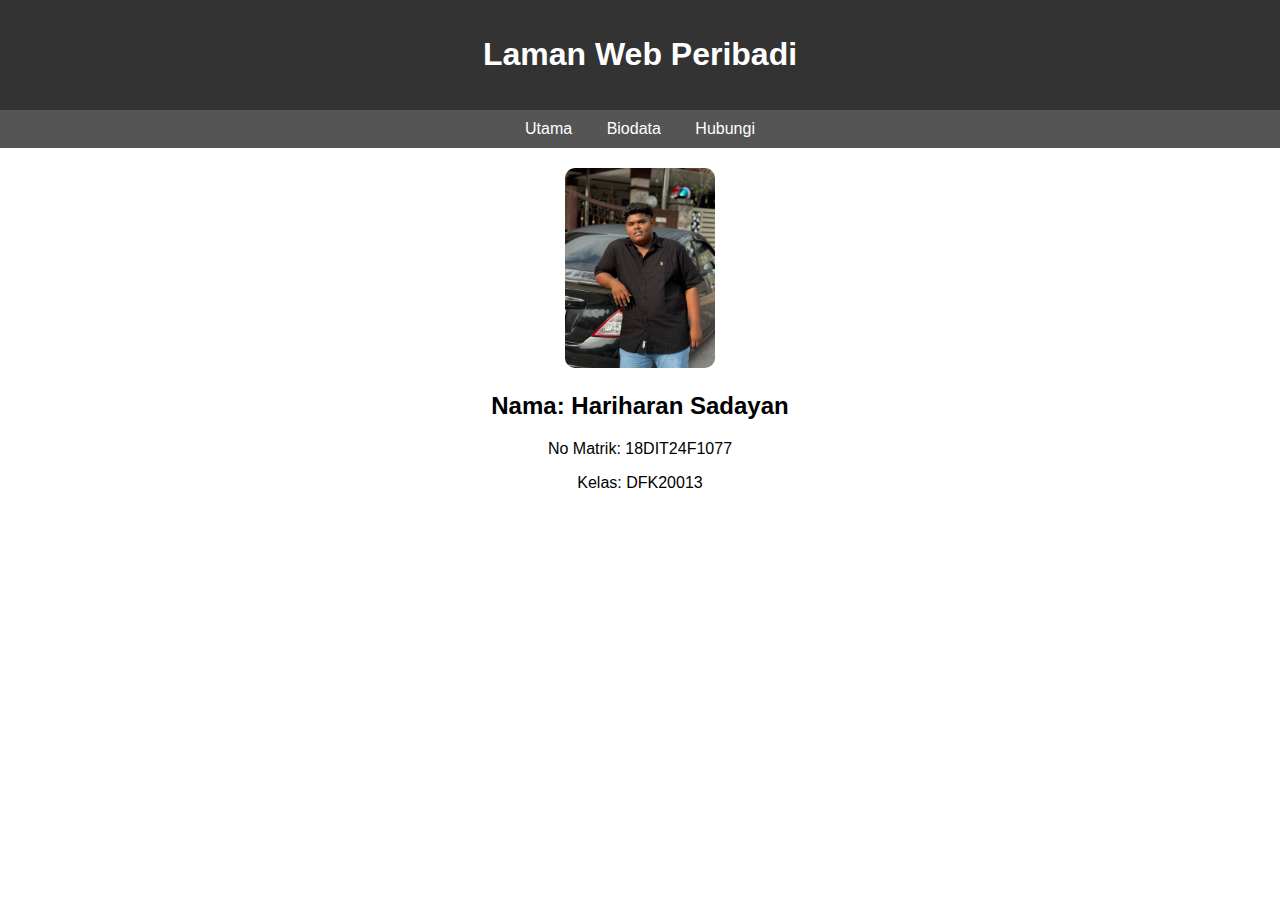
<file: Index.html>
<!DOCTYPE html>
<html>

<head>
    <title>Page Utama</title>
    <link rel="stylesheet" href="style.css">
</head>

<body>

    <header>
        <h1>Laman Web Peribadi</h1>
    </header>

    <nav>
        <a href="index.html">Utama</a>
        <a href="biodata.html">Biodata</a>
        <a href="hubungi.html">Hubungi</a>
    </nav>

    <div class="content" align="center">
        <img src="hari.jpeg" alt="Gambar Saya">
        <h2>Nama: Hariharan Sadayan</h2>
        <p>No Matrik: 18DIT24F1077</p>
        <p>Kelas: DFK20013</p>
    </div>

</body>

</html>
</file>
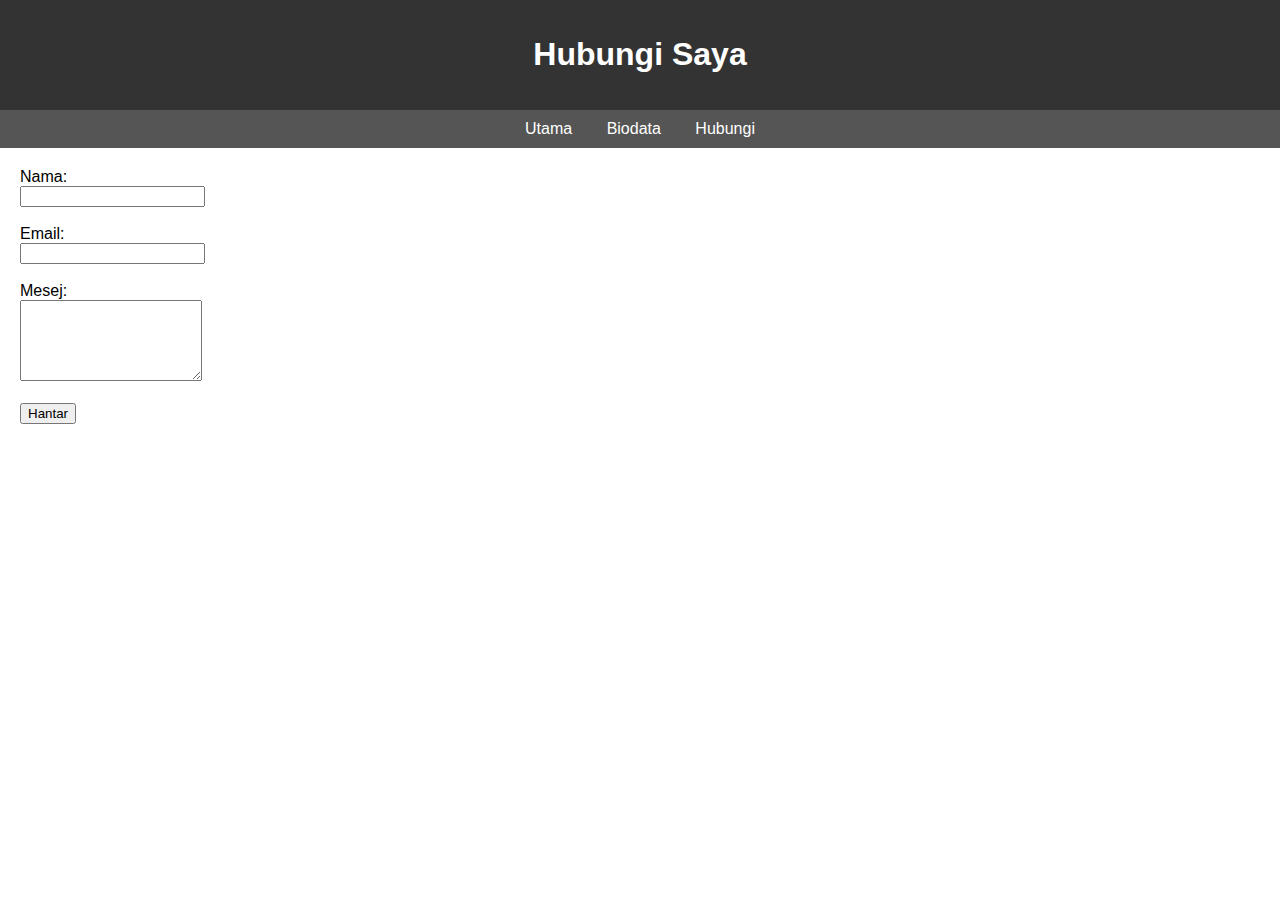
<file: hubungi.html>
<!DOCTYPE html>
<html>

<head>
    <title>Hubungi</title>
    <link rel="stylesheet" href="style.css">
</head>

<body>

    <header>
        <h1>Hubungi Saya</h1>
    </header>

    <nav>
        <a href="index.html">Utama</a>
        <a href="biodata.html">Biodata</a>
        <a href="hubungi.html">Hubungi</a>
    </nav>

    <div class="content">
        <form>
            <label>Nama:</label><br>
            <input type="text" required><br><br>

            <label>Email:</label><br>
            <input type="email" required><br><br>

            <label>Mesej:</label><br>
            <textarea rows="5"></textarea><br><br>

            <input type="submit" value="Hantar">
        </form>
    </div>

</body>

</html>
</file>
<file: style.css>
body {
    font-family: Arial, sans-serif;
    margin: 0;
}

header,
footer {
    background: #333;
    color: white;
    text-align: center;
    padding: 15px;
}

nav {
    background: #555;
    padding: 10px;
    text-align: center;
}

nav a {
    color: white;
    margin: 0 15px;
    text-decoration: none;
}

nav a:hover {
    text-decoration: underline;
}

.content {
    padding: 20px;
}

img {
    width: 150px;
    border-radius: 10px;
}
</file>
